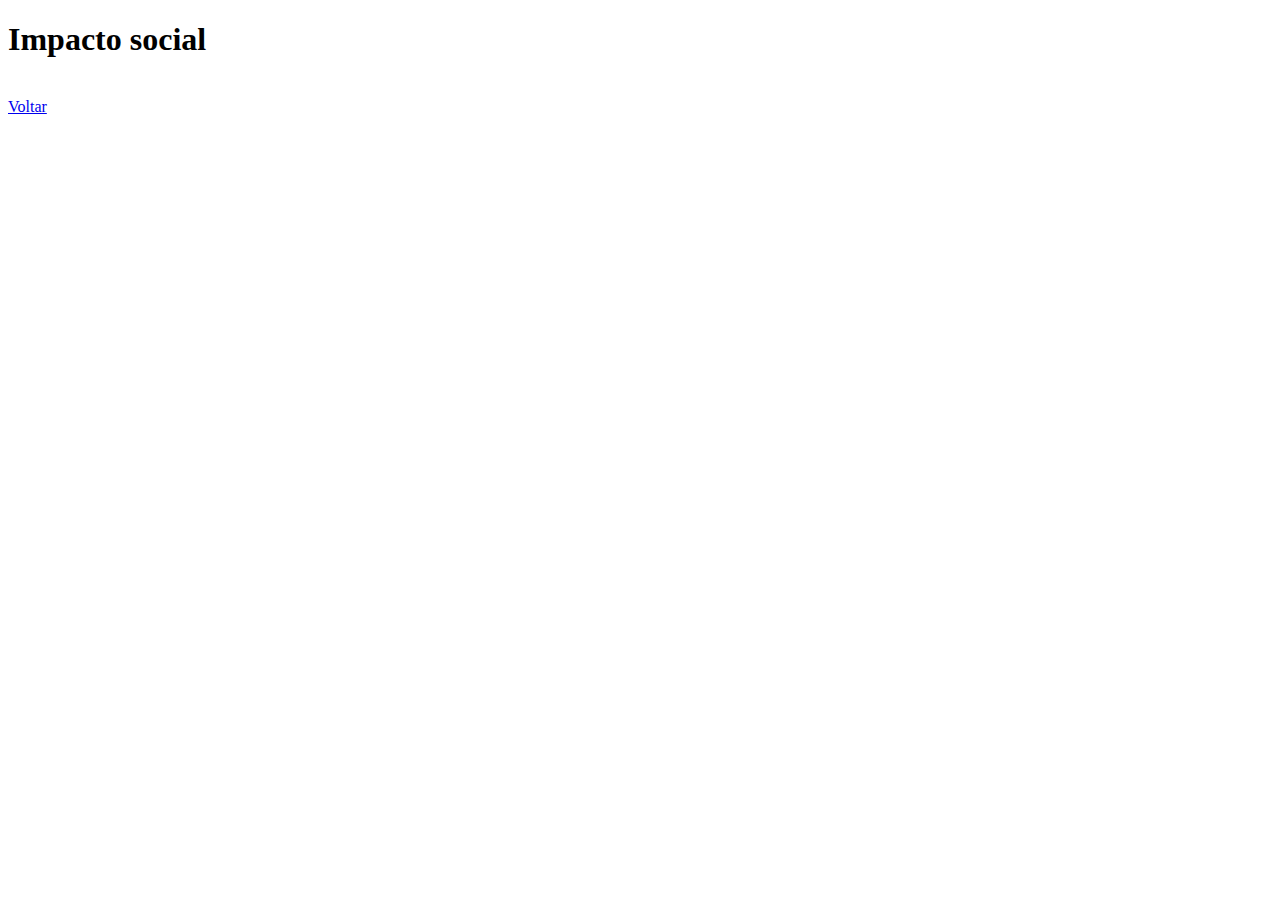
<file: src/pages/impacto_social.html>
<!DOCTYPE html>
<html lang="en">

<head>
    <meta charset="UTF-8">
    <meta name="viewport" content="width=device-width, initial-scale=1.0">
    <title>Impacto social</title>
</head>

<body>
    <h1>Impacto social</h1>
    <br />
    <a href="../index.html">Voltar</a>
</body>

</html>
</file>
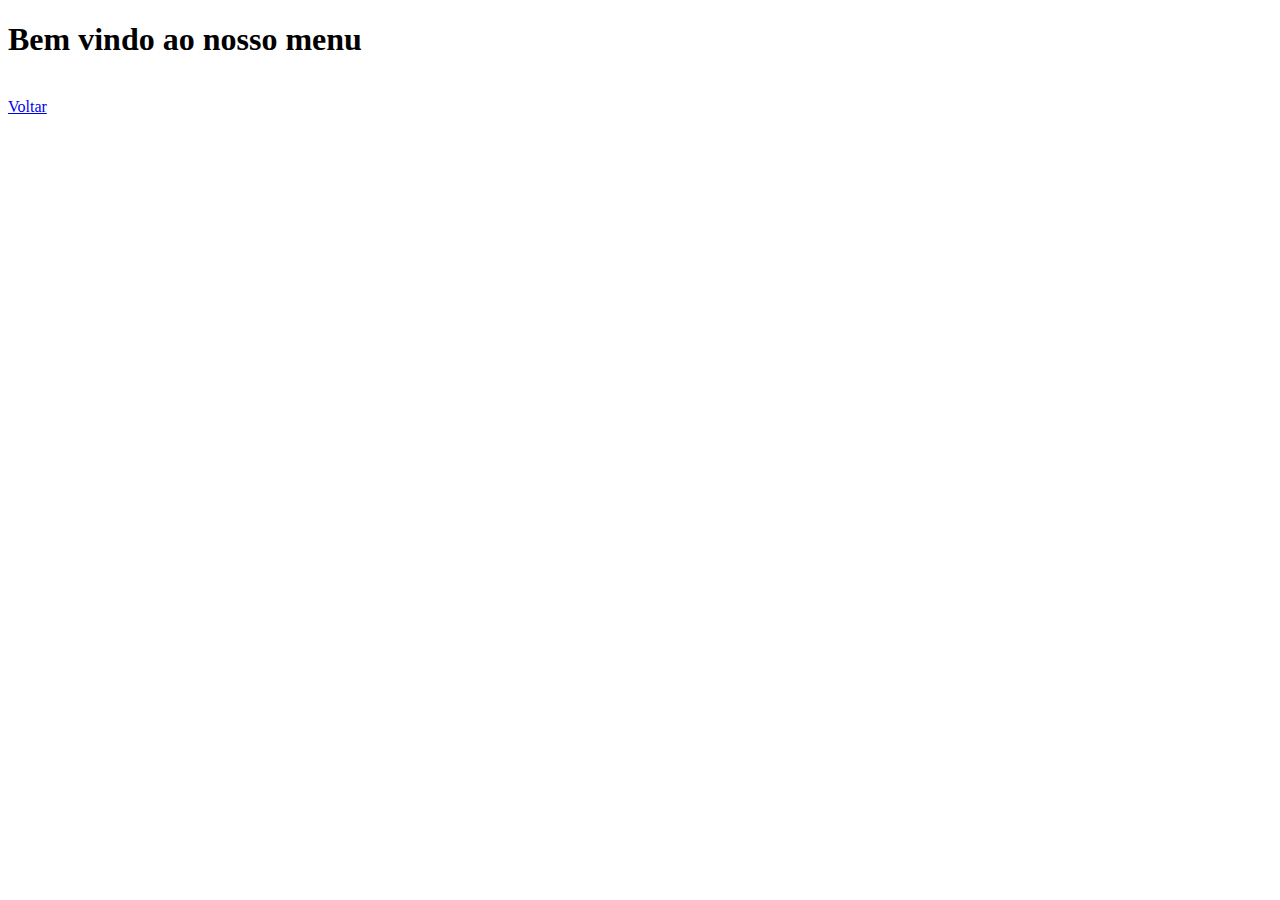
<file: src/pages/menu.html>
<!DOCTYPE html>
<html lang="en">

<head>
    <meta charset="UTF-8">
    <meta name="viewport" content="width=device-width, initial-scale=1.0">
    <title>Menu</title>
</head>

<body>
    <h1>Bem vindo ao nosso menu</h1>
    <br />
    <a href="../index.html">Voltar</a>
</body>

</html>
</file>
